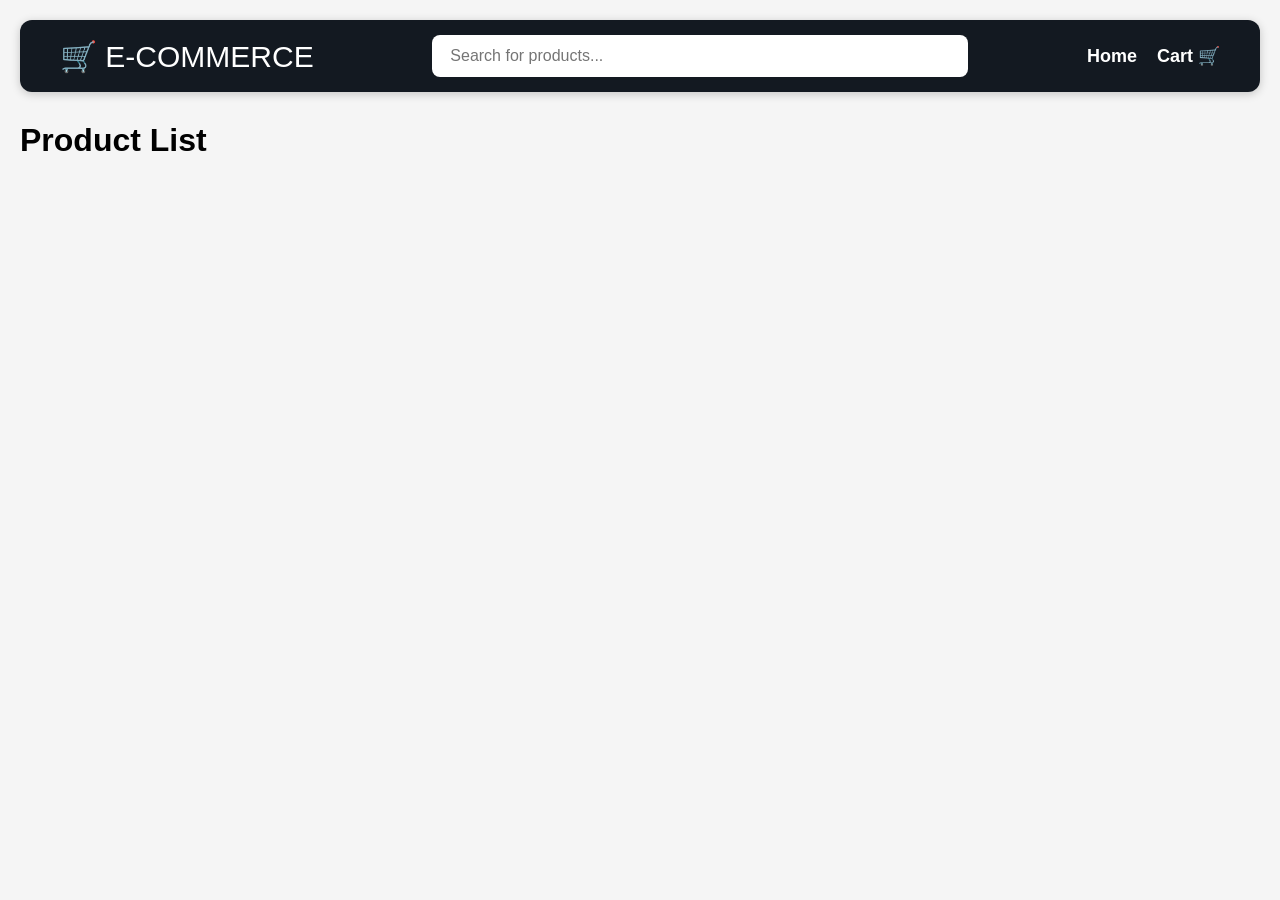
<file: index.html>
<!DOCTYPE html>
<html lang="en">

<head>
    <meta charset="UTF-8">
    <meta name="viewport" content="width=device-width, initial-scale=1.0">
    <title>Products</title>
    <link rel="stylesheet" href="style.css">
</head>

<body>
    <nav class="navbar">

        <div class="nav-left">

            <a href="index.html" class="logo">
                🛒 E-COMMERCE
            </a>

        </div>


        <div class="nav-center">

            <input type="text" id="searchInput" placeholder="Search for products...">

        </div>


        <div class="nav-right">

            <a href="index.html">
                Home
            </a>

            <a href="cart.html">
                Cart 🛒
            </a>

        </div>

    </nav>
    <h1>Product List</h1>
    <div id="products">
        <!-- Products will be dynamically added here -->
    </div>
    <script src="app.js"></script>
</body>

</html>
</file>
<file: style.css>
/* =========================
   GLOBAL STYLES
========================= */

body{
    font-family: Arial, sans-serif;
    padding: 20px;
    background-color: #f5f5f5;
    margin: 0;
}


/* =========================
   NAVBAR
========================= */

.navbar{

    display: flex;

    justify-content: space-between;

    align-items: center;

    background: #131921;

    padding: 15px 40px;

    border-radius: 12px;

    margin-bottom: 30px;

    box-shadow: 0 2px 10px rgba(0,0,0,0.2);
}


/* Logo */

.logo{

    color: white;

    font-size: 30px;

    margin: 0;

    cursor: pointer;
}

.nav-left a {
    text-decoration:none;
    color: white;
    
}
/* Search Section */

.nav-center{

    flex: 1;

    display: flex;

    justify-content: center;

    margin: 0 30px;
}


/* Search Input */

#searchInput{

    width: 100%;

    max-width: 500px;

    padding: 12px 18px;

    border: none;

    border-radius: 8px;

    font-size: 16px;

    outline: none;
}


/* Right Nav Links */

.nav-right{

    display: flex;

    align-items: center;

    gap: 20px;
}

.nav-right a{

    text-decoration: none;

    color: white;

    font-size: 18px;

    font-weight: bold;

    transition: 0.3s;
}

.nav-right a:hover{

    color: #f3a847;
}


/* =========================
   PRODUCT LISTING PAGE
========================= */

#products{

    display: grid;

    grid-template-columns: repeat(auto-fill, minmax(220px,1fr));

    gap: 20px;
}


/* Product Card */

.card{

    background: white;

    border-radius: 12px;

    padding: 15px;

    text-align: center;

    box-shadow: 0 2px 10px rgba(0,0,0,0.1);

    display: flex;

    flex-direction: column;

    justify-content: space-between;

    transition: 0.3s;
}

.card:hover{

    transform: translateY(-5px);
}


/* Product Image */

.card img{

    width: 100%;

    height: 220px;

    object-fit: cover;

    border-radius: 10px;
}


/* Product Title */

.card h3{

    font-size: 18px;

    margin: 15px 0 10px;

    color: #222;

    min-height: 50px;
}


/* Product Price */

.card p{

    font-size: 20px;

    color: green;

    font-weight: bold;

    margin-bottom: 15px;
}


/* Product Button */

.card a{

    text-decoration: none;
}

.card button{

    width: 100%;

    padding: 12px;

    border: none;

    background: black;

    color: white;

    border-radius: 8px;

    font-size: 16px;

    cursor: pointer;

    transition: 0.3s;
}

.card button:hover{

    background: #333;
}


/* =========================
   PRODUCT DETAILS PAGE
========================= */

#productDetails{

    max-width: 1100px;

    margin: auto;
}

#productDetails .card{

    display: flex;

    gap: 40px;

    background: white;

    padding: 30px;

    border-radius: 15px;

    box-shadow: 0 4px 15px rgba(0,0,0,0.1);

    align-items: center;
}


/* Product Details Image */

#productDetails img{

    width: 450px;

    height: 450px;

    object-fit: cover;

    border-radius: 15px;
}


/* Right Content */

.product-content{

    flex: 1;
}


/* Product Title */

.product-content h2{

    font-size: 34px;

    margin-bottom: 15px;

    color: #222;
}


/* Product Description */

.product-content p{

    font-size: 18px;

    line-height: 1.7;

    color: #555;

    margin-bottom: 20px;
}


/* Product Price */

.product-content h3{

    font-size: 32px;

    color: green;

    margin-bottom: 25px;
}


/* Add To Cart Button */

.product-content button{

    padding: 14px 28px;

    border: none;

    background: black;

    color: white;

    font-size: 18px;

    border-radius: 10px;

    cursor: pointer;

    transition: 0.3s;
}

.product-content button:hover{

    background: #333;
}


/* =========================
   CART PAGE
========================= */

#cartItems{

    display: flex;

    flex-direction: column;

    gap: 20px;

    max-width: 1000px;

    margin: auto;
}


/* Cart Card */

.cart-card{

    display: flex;

    justify-content: space-between;

    align-items: center;

    background: white;

    padding: 20px;

    border-radius: 15px;

    box-shadow: 0 2px 10px rgba(0,0,0,0.1);
}


/* Left Side */

.cart-left{

    display: flex;

    align-items: center;

    gap: 20px;
}


/* Cart Image */

.cart-card img{

    width: 140px;

    height: 140px;

    object-fit: cover;

    border-radius: 10px;
}


/* Cart Info */

.cart-info{

    text-align: left;
}

.cart-info h3{

    font-size: 22px;

    margin-bottom: 10px;

    color: #222;
}

.cart-info p{

    font-size: 20px;

    color: green;

    font-weight: bold;
}


/* Remove Button */

.cart-card button{

    width: auto;

    background: red;

    color: white;

    border: none;

    padding: 12px 18px;

    border-radius: 8px;

    cursor: pointer;

    transition: 0.3s;
}

.cart-card button:hover{

    background: darkred;
}


/* Total Bill */

#total{

    max-width: 1000px;

    margin: 30px auto;

    background: white;

    padding: 25px;

    border-radius: 15px;

    box-shadow: 0 2px 10px rgba(0,0,0,0.1);

    font-size: 28px;

    font-weight: bold;

    text-align: right;

    color: #222;
}


/* =========================
   RESPONSIVE DESIGN
========================= */

@media(max-width:992px){

    #products{

        grid-template-columns: repeat(2,1fr);
    }
}


@media(max-width:768px){

    /* Navbar */

    .navbar{

        flex-direction: column;

        gap: 15px;

        padding: 20px;
    }

    .nav-center{

        width: 100%;

        margin: 0;
    }

    #searchInput{

        max-width: 100%;
    }

    .nav-right{

        width: 100%;

        justify-content: center;
    }


    /* Product Details */

    #productDetails .card{

        flex-direction: column;
    }

    #productDetails img{

        width: 100%;

        height: 350px;
    }

    .product-content h2{

        font-size: 28px;
    }


    /* Cart */

    .cart-card{

        flex-direction: column;

        text-align: center;

        gap: 20px;
    }

    .cart-left{

        flex-direction: column;
    }

    .cart-card img{

        width: 100%;

        height: 250px;
    }

    .cart-info{

        text-align: center;
    }

    #total{

        text-align: center;
    }
}


@media(max-width:576px){

    #products{

        grid-template-columns: 1fr;
    }
}
</file>
